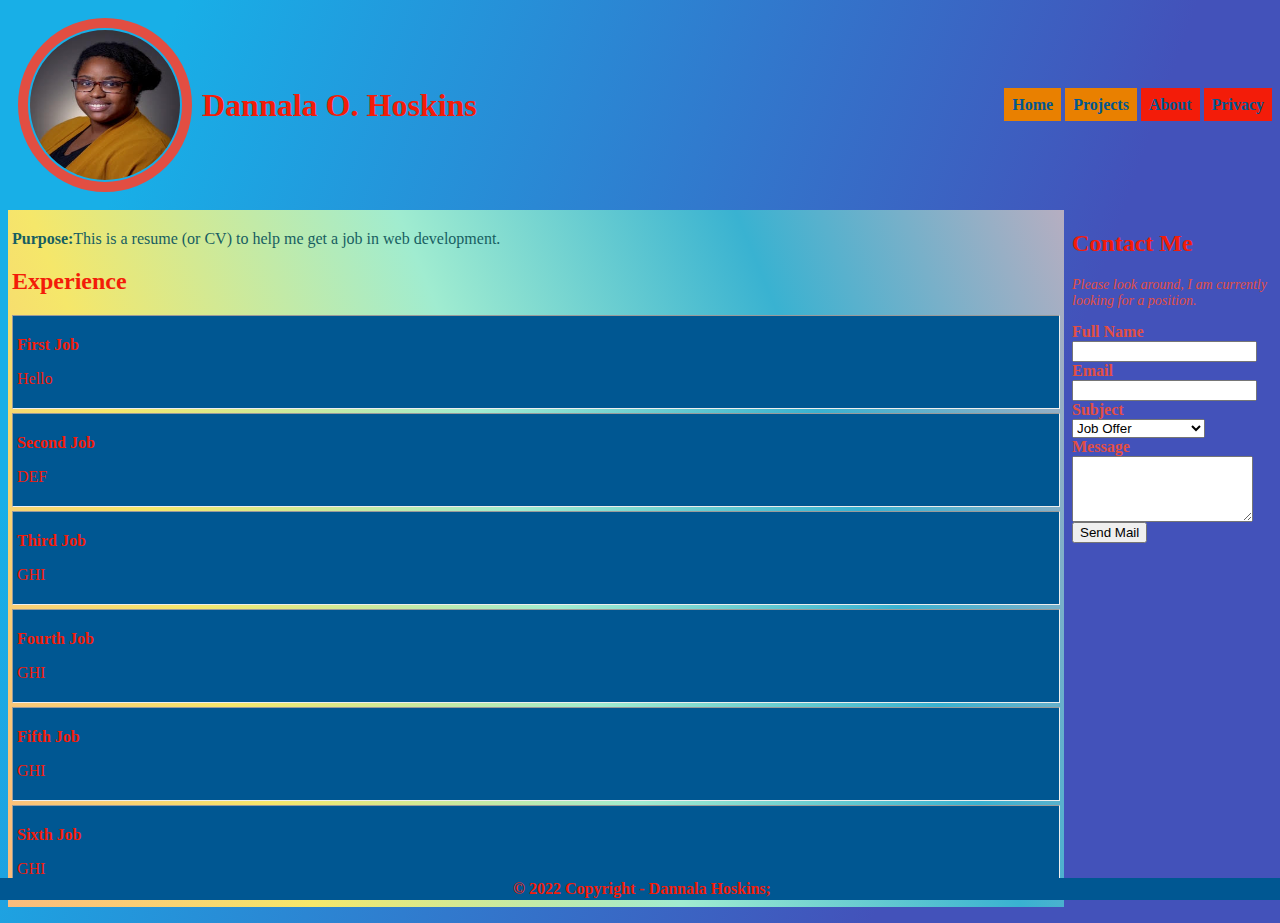
<file: index.html>
<html>

<head>
    <title>Dannala Hoskins' Resume Page</title>
    <link rel="stylesheet" href="site.css"/>
</head>

<body>  
<div class="container">
    <header>
        <img id="headshot" src="LinkedIn Photo.jpg" alt="Dannala Hoskins" 
            width="150"
            height="150" />
        <h1 id="siteName">Dannala O. Hoskins</h1>
    
        <ul id="menu">
         <li class="active"><a href="index.html">Home</a></li>
         <li class="active"><a href="projects.html">Projects</a></li>
         <li><a href="about.html">About</a></li>
         <li><a href="privacy.html">Privacy</a></li>
        </ul>
   
    
    </header>
 <main>
     <p><strong>Purpose:</strong>This is a resume (or CV) to help me get a job in web development.</p>

     <h2> Experience</h2>
     <div class="experience">
         <p class="title">First Job</p>
         <p>Hello</p>
     </div>

     <div class="experience">
        <p class="title">Second Job</p>
        <p>DEF</p>
     </div>

     <div class="experience">
         <p class="title">Third Job</p>
         <p>GHI</p>
     </div>
     <div class="experience">
        <p class="title">Fourth Job</p>
        <p>GHI</p>
    </div>
    <div class="experience">
        <p class="title">Fifth Job</p>
        <p>GHI</p>
    </div>
    <div class="experience">
        <p class="title">Sixth Job</p>
        <p>GHI</p>
    </div>
 </main>
 <aside>
        <h2>Contact Me</h2>
        <form id="contactform">
            <div id="formInfo"></div>
            <div>
                <label for="fullName"><strong>Full Name</strong></label>
            </div>
            <div>
                <input id="fullName" type="text" />
            </div>
            <div>
                <label for="email"><strong>Email</strong></label>
            </div>  
            <div>
             <input id="email" type="email"/>
            </div>
            <div>
                <label for="subject"><strong>Subject</strong></label>
            </div>  
            <div>
                <select id="subject">
                    <option>Job Offer</option>
                    <option>Personal Message</option>
                    <option>Complaint</option>
                </select>
            <div>
                <label for="msg"><strong>Message</strong></label>
            </div>
            <div>
            <textarea id ="msg"rows="4"></textarea>
            </div>
            <div>
                <input type="submit" value="Send Mail"/> 
            </div>
        </form>
</aside>

     <footer>
        <div>
            &copy; 2022 Copyright - Dannala Hoskins;
        </div>
     </footer>
    </div>
    <script src="index.js" ></script>
</body>

</html>
</file>
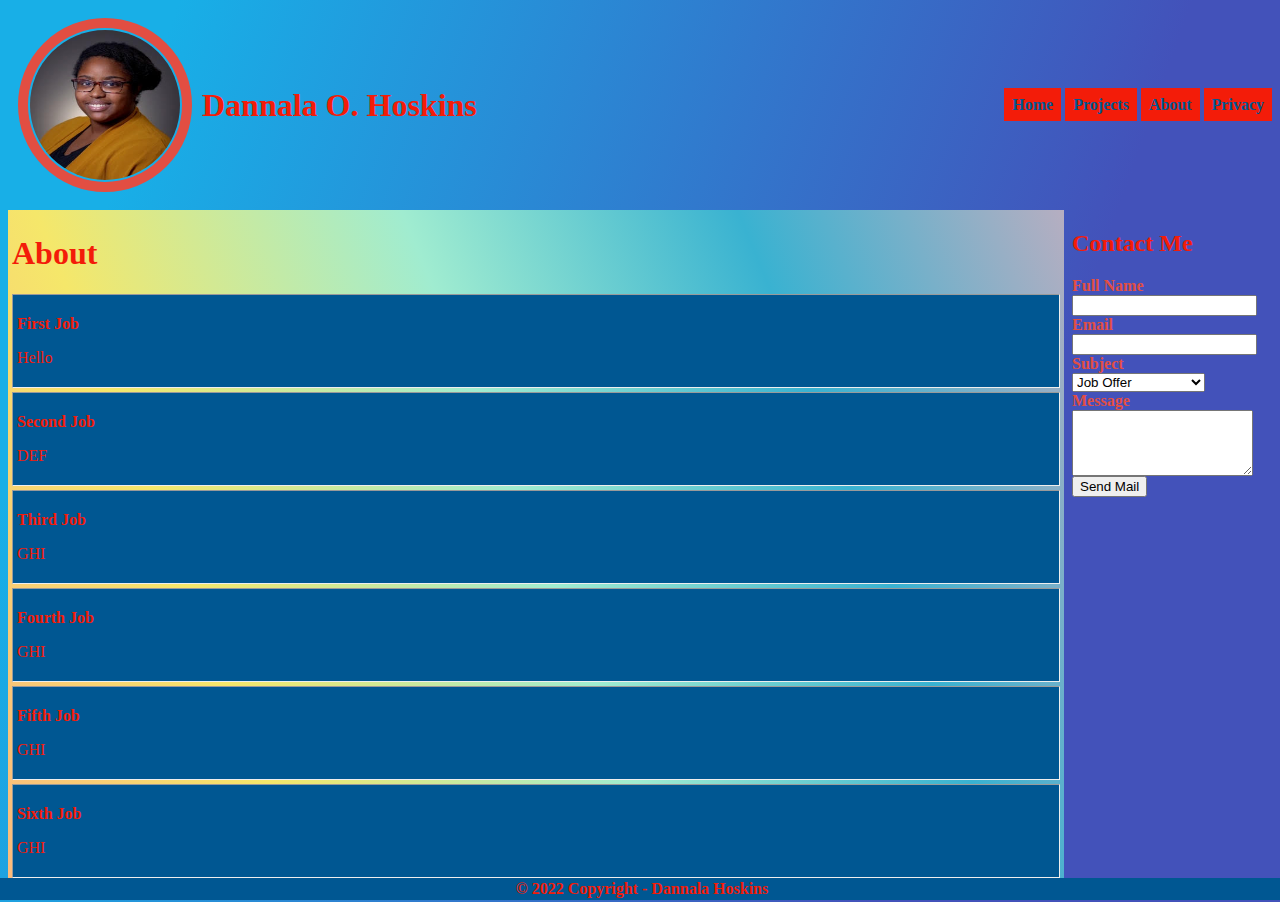
<file: about.html>
<html>

<head>

    <title>Dannala Hoskins' Resume Page</title>
    <link rel="stylesheet" href="site.css"/>
</head>

<body>
<div class="container">
    <header>
        <img id="headshot" src="LinkedIn Photo.jpg" alt="Dannala Hoskins" 
            width="150"
            height="150" />
        <h1 id="siteName">Dannala O. Hoskins</h1>    

    

        <ul id="menu">
            <li><a href="index.html">Home</a></li>
            <li><a href="projects.html">Projects</a></li>
            <li><a href="about.html">About</a></li>
            <li><a href="privacy.html">Privacy</a></li>
        </ul>
    </header>
    <main>
        <h1>About</h1>
        <div class="experience">
            <p class="title">First Job</p>
            <p>Hello</p>
        </div>
   
        <div class="experience">
           <p class="title">Second Job</p>
           <p>DEF</p>
        </div>
   
        <div class="experience">
            <p class="title">Third Job</p>
            <p>GHI</p>
        </div>
        <div class="experience">
           <p class="title">Fourth Job</p>
           <p>GHI</p>
       </div>
       <div class="experience">
           <p class="title">Fifth Job</p>
           <p>GHI</p>
       </div>
       <div class="experience">
           <p class="title">Sixth Job</p>
           <p>GHI</p>
       </div>
    </main>
    <aside>
        <h2>Contact Me</h2>
        <form id="contactform">
            <div id="formInfo"></div>
            <div>
                <label for="fullName"><strong>Full Name</strong></label>
            </div>
            <div>
                <input id="fullName" type="text" />
            </div>
            <div>
                <label for="email"><strong>Email</strong></label>
            </div>  
            <div>
             <input id="email" type="email"/>
            </div>
            <div>
                <label for="subject"><strong>Subject</strong></label>
            </div>  
            <div>
                <select id="subject">
                    <option>Job Offer</option>
                    <option>Personal Message</option>
                    <option>Complaint</option>
                </select>
            <div>
                <label for="msg"><strong>Message</strong></label>
            </div>
            <div>
            <textarea id ="msg"rows="4"></textarea>
            </div>
            <div>
                <input type="submit" value="Send Mail"/> 
            </div>
        </form>
</aside>
    <footer>
        &copy; 2022 Copyright - Dannala Hoskins
    </footer>

</body>

</html>
</file>
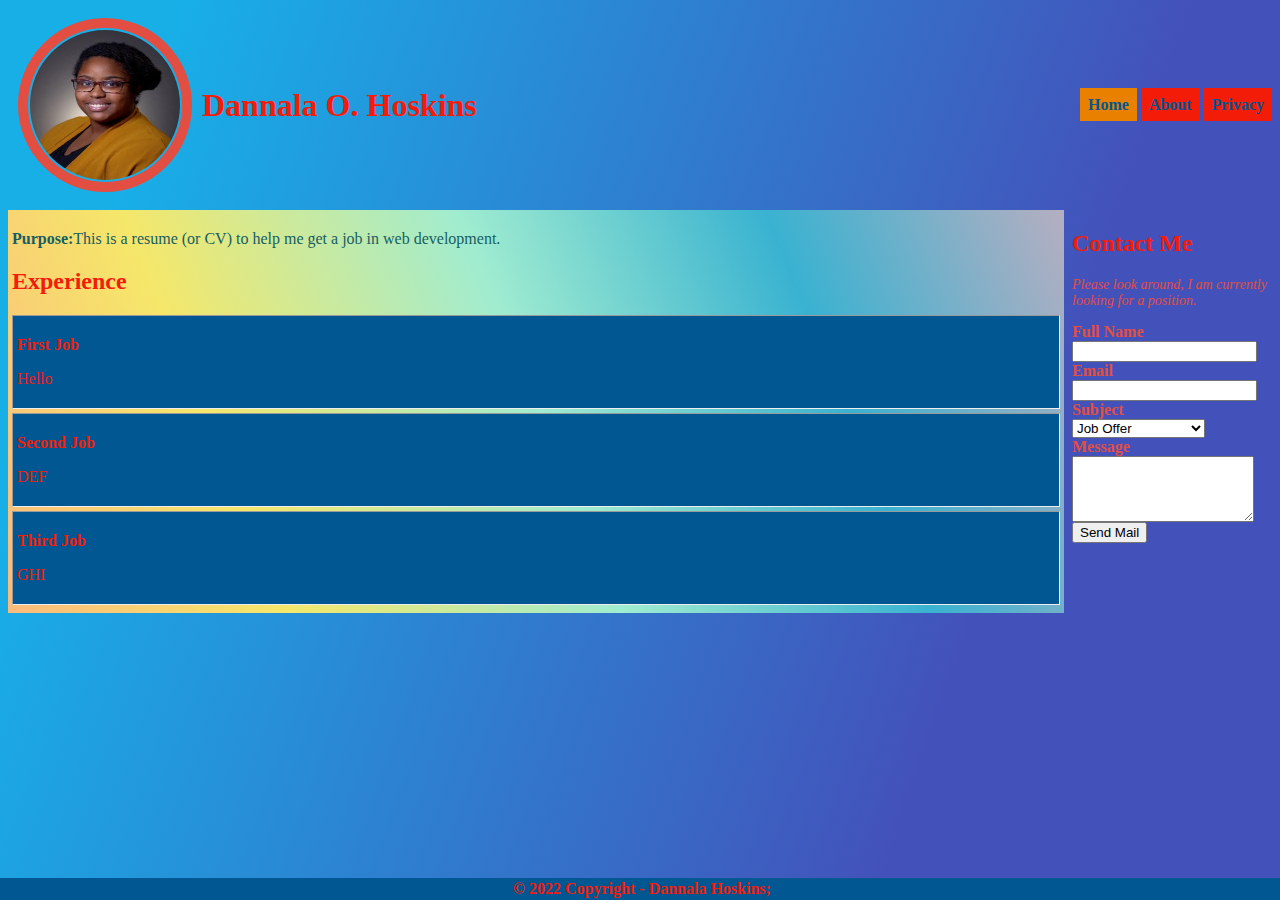
<file: index2.html>
<html>

<head>
    <title>Dannala Hoskins' Resume Page</title>
    <link rel="stylesheet" href="site.css"/>
</head>

<body>  
<div class="container">
    <header>
        <img id="headshot" src="LinkedIn Photo.jpg" alt="Dannala Hoskins" 
            width="150"
            height="150" />
        <h1 id="siteName">Dannala O. Hoskins</h1>
    
        <ul id="menu">
         <li class="active"><a href="index2.html">Home</a></li>
         <li><a href="about.html">About</a></li>
         <li><a href="privacy.html">Privacy</a></li>
        </ul>
   
    
    </header>
 <main>
     <p><strong>Purpose:</strong>This is a resume (or CV) to help me get a job in web development.</p>

     <h2> Experience</h2>
     <div class="experience">
         <p class="title">First Job</p>
         <p>Hello</p>
     </div>

     <div class="experience">
        <p class="title">Second Job</p>
        <p>DEF</p>
     </div>

     <div class="experience">
         <p class="title">Third Job</p>
         <p>GHI</p>
     </div>
 </main>
 <aside>
        <h2>Contact Me</h2>
        <form id="contactform">
            <div id="formInfo"></div>
            <div>
                <label for="fullName"><strong>Full Name</strong></label>
            </div>
            <div>
                <input id="fullName" type="text" />
            </div>
            <div>
                <label for="email"><strong>Email</strong></label>
            </div>  
            <div>
             <input id="email" type="email"/>
            </div>
            <div>
                <label for="subject"><strong>Subject</strong></label>
            </div>  
            <div>
                <select id="subject">
                    <option>Job Offer</option>
                    <option>Personal Message</option>
                    <option>Complaint</option>
                </select>
            <div>
                <label for="msg"><strong>Message</strong></label>
            </div>
            <div>
            <textarea id ="msg"rows="4"></textarea>
            </div>
            <div>
                <input type="submit" value="Send Mail"/> 
            </div>
        </form>
</aside>

     <footer>
        <div>
            &copy; 2022 Copyright - Dannala Hoskins;
        </div>
     </footer>
    </div>
    <script src="index.js" ></script>
</body>

</html>
</file>
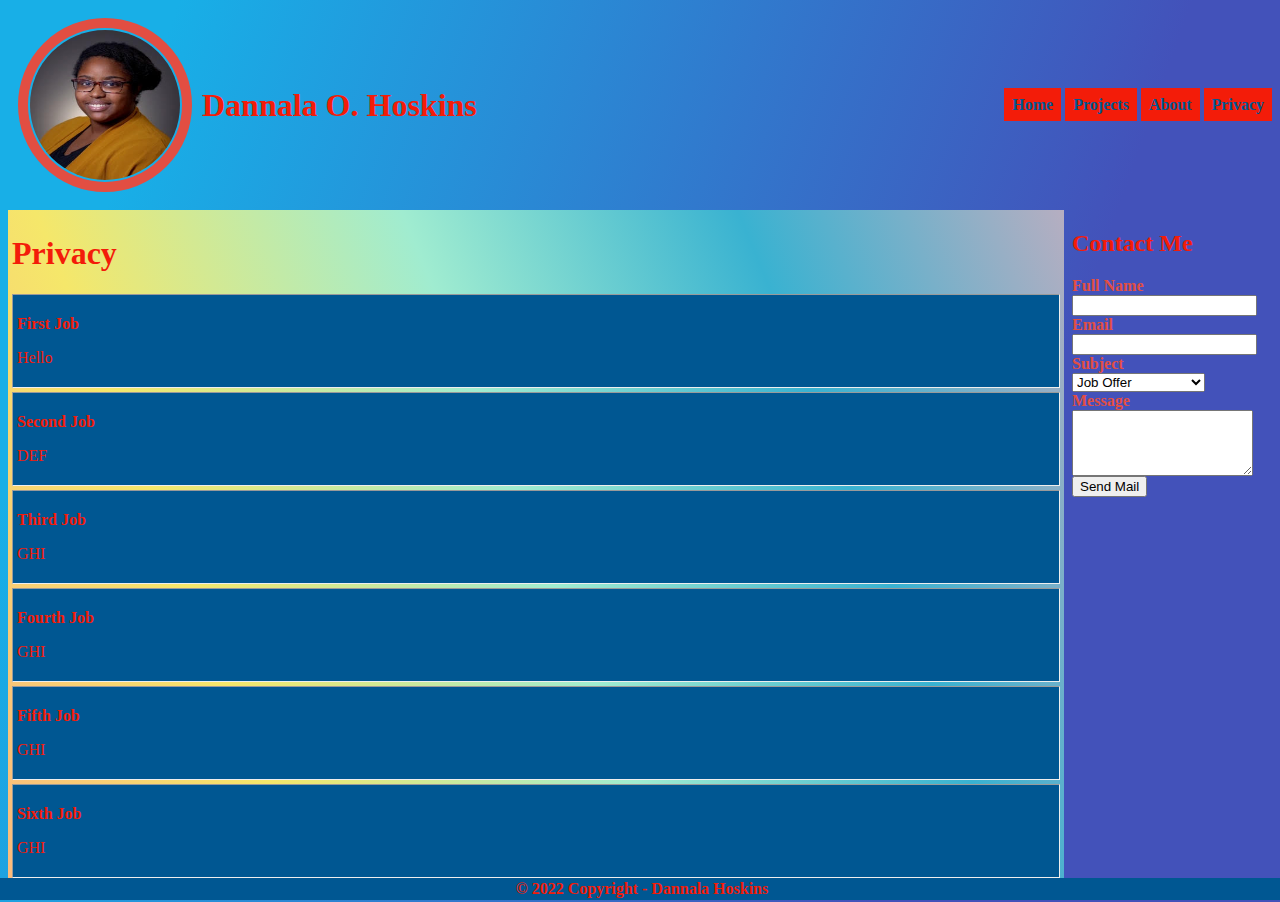
<file: privacy.html>
<html>

<head>

    <title>Dannala Hoskins' Resume Page</title>
    <link rel="stylesheet" href="site.css"/>
</head>

<body>
    <div class="container">
        <header>
            <img id="headshot" src="LinkedIn Photo.jpg" alt="Dannala Hoskins" 
                width="150"
                height="150" />
            <h1 id="siteName">Dannala O. Hoskins</h1>    
    

        <ul id="menu">
            <li><a href="index.html">Home</a></li>
            <li><a href="projects.html">Projects</a></li>
            <li><a href="about.html">About</a></li>
            <li><a href="privacy.html">Privacy</a></li>
        </ul>
    </header>
    <main>
        <h1>Privacy</h1>
        <div class="experience">
            <p class="title">First Job</p>
            <p>Hello</p>
        </div>
   
        <div class="experience">
           <p class="title">Second Job</p>
           <p>DEF</p>
        </div>
   
        <div class="experience">
            <p class="title">Third Job</p>
            <p>GHI</p>
        </div>
        <div class="experience">
           <p class="title">Fourth Job</p>
           <p>GHI</p>
       </div>
       <div class="experience">
           <p class="title">Fifth Job</p>
           <p>GHI</p>
       </div>
       <div class="experience">
           <p class="title">Sixth Job</p>
           <p>GHI</p>
       </div>
    </main>
    <aside>
        <h2>Contact Me</h2>
        <form id="contactform">
            <div id="formInfo"></div>
            <div>
                <label for="fullName"><strong>Full Name</strong></label>
            </div>
            <div>
                <input id="fullName" type="text" />
            </div>
            <div>
                <label for="email"><strong>Email</strong></label>
            </div>  
            <div>
             <input id="email" type="email"/>
            </div>
            <div>
                <label for="subject"><strong>Subject</strong></label>
            </div>  
            <div>
                <select id="subject">
                    <option>Job Offer</option>
                    <option>Personal Message</option>
                    <option>Complaint</option>
                </select>
            <div>
                <label for="msg"><strong>Message</strong></label>
            </div>
            <div>
            <textarea id ="msg"rows="4"></textarea>
            </div>
            <div>
                <input type="submit" value="Send Mail"/> 
            </div>
        </form>
</aside>
    <footer>
        &copy; 2022 Copyright - Dannala Hoskins
    </footer>

</body>

</html>
</file>
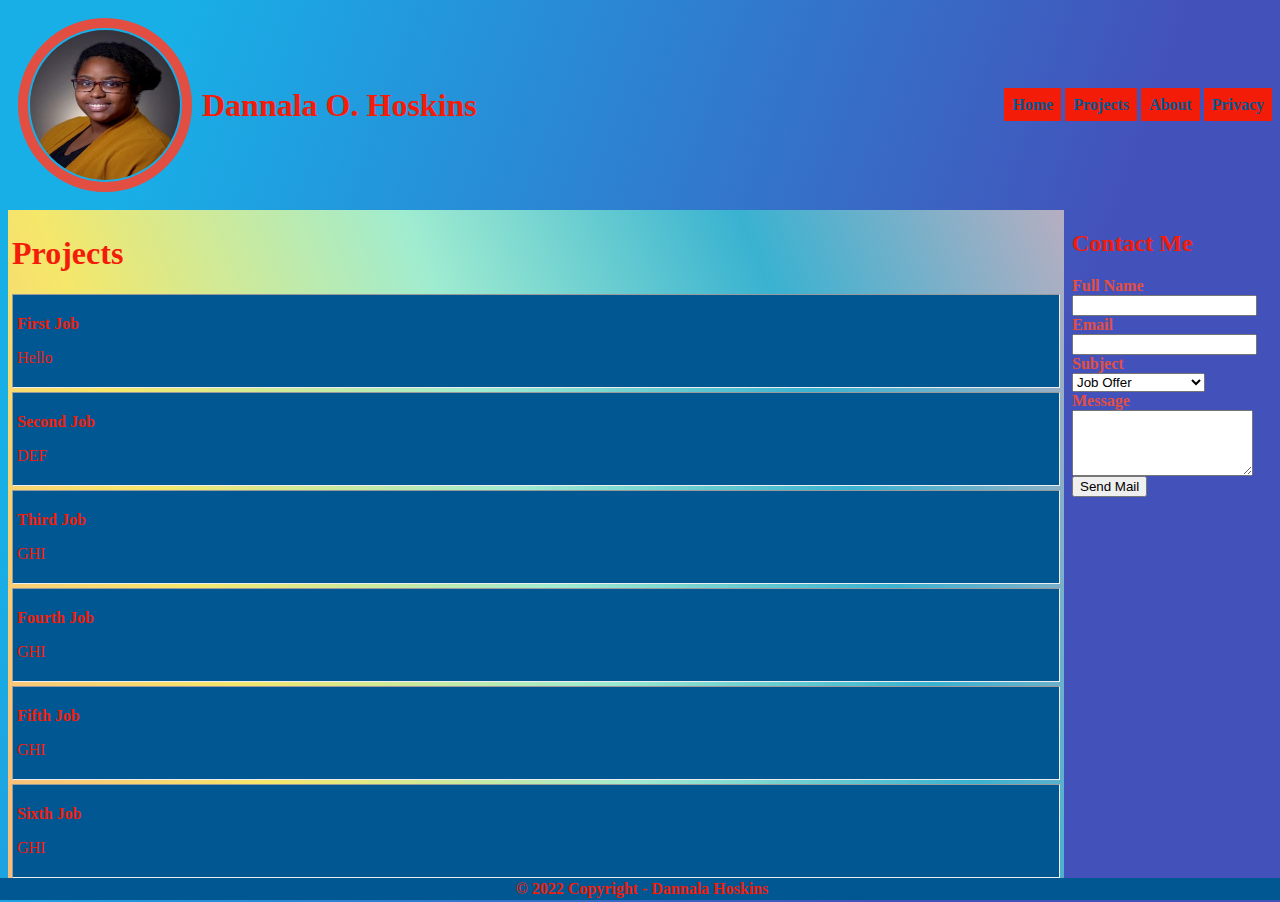
<file: projects.html>
<html>

<head>

    <title>Dannala Hoskins' Resume Page</title>
    <link rel="stylesheet" href="site.css"/>
</head>

<body>
    <div class="container">
        <header>
            <img id="headshot" src="LinkedIn Photo.jpg" alt="Dannala Hoskins" 
                width="150"
                height="150" />
            <h1 id="siteName">Dannala O. Hoskins</h1>    
    

            
        <ul id="menu">
         <li><a href="index.html">Home</a></li>
         <li><a href="projects.html">Projects</a></li>
         <li><a href="about.html">About</a></li>
         <li><a href="privacy.html">Privacy</a></li>
        </ul>
    </header>
    <main>
        <h1>Projects</h1>
        <div class="experience">
            <p class="title">First Job</p>
            <p>Hello</p>
        </div>
   
        <div class="experience">
           <p class="title">Second Job</p>
           <p>DEF</p>
        </div>
   
        <div class="experience">
            <p class="title">Third Job</p>
            <p>GHI</p>
        </div>
        <div class="experience">
           <p class="title">Fourth Job</p>
           <p>GHI</p>
       </div>
       <div class="experience">
           <p class="title">Fifth Job</p>
           <p>GHI</p>
       </div>
       <div class="experience">
           <p class="title">Sixth Job</p>
           <p>GHI</p>
       </div>
    </main>
    <aside>
        <h2>Contact Me</h2>
        <form id="contactform">
            <div id="formInfo"></div>
            <div>
                <label for="fullName"><strong>Full Name</strong></label>
            </div>
            <div>
                <input id="fullName" type="text" />
            </div>
            <div>
                <label for="email"><strong>Email</strong></label>
            </div>  
            <div>
             <input id="email" type="email"/>
            </div>
            <div>
                <label for="subject"><strong>Subject</strong></label>
            </div>  
            <div>
                <select id="subject">
                    <option>Job Offer</option>
                    <option>Personal Message</option>
                    <option>Complaint</option>
                </select>
            <div>
                <label for="msg"><strong>Message</strong></label>
            </div>
            <div>
            <textarea id ="msg"rows="4"></textarea>
            </div>
            <div>
                <input type="submit" value="Send Mail"/> 
            </div>
        </form>
</aside>
    <footer>
        &copy; 2022 Copyright - Dannala Hoskins
    </footer>

</body>

</html>
</file>
<file: site.css>
body{
    background-color: #008F95 ;
    color: #E24E42 ;
    font-family: Cambria, Cochin, Georgia, Times, 'Times New Roman', serif;
    background-image:  linear-gradient(109.5deg, rgb(24, 175, 231) 11.2%, rgb(67, 82, 186) 74.6%);   
}

main{
    background-color: #E98000;
     padding: 4px;
     color: #175e61;
     background-image: linear-gradient(67.7deg, rgb(252, 185, 125) -0.9%, rgb(245, 231, 106) 22.8%, rgb(160, 236, 208) 50.3%, rgb(57, 178, 209) 75.5%, rgb(183, 174, 193) 100.2%);
     grid-area: main;
}
aside {
    grid-area: aside;
}
h1,h2{ 
    color: #f31c09;
    font-family: Cambria, Cochin, Georgia, Times, 'Times New Roman', serif;
}

#headshot {
    border: 10px solid #E24E42;
    padding: 2px;
    margin: 10px;
    border-radius: 900px;

}

.experience {
    border: inset 1px;
    margin-bottom: 4px;
    padding: 4px;
    background-color: #005792;
    color: #f31c09
}

.experience .title {
    font-weight: bold;
}

footer {
    font-weight: bold;
    background-color: #005792;
    color: #f31c09;
    text-align: center;
    padding: 2px;
    position: fixed;
    bottom: 0;
    left: 0; 
    width: 100%;
    grid-area: footer;
   
}

#menu li {
    display: inline;
    padding: 8px;
    background-color: #f31c09;
    font-weight: bold;
}

#menu li a {
    color: #005792 !important;
    text-decoration: none;

}

#menu li.active {
    background-color: #E98000;
}

#menu{
    float: right;
}

header {
    display: flex;
    justify-content: start;
    align-items: center;
    grid-area: header;
}

header #menu{
    margin-left: auto;
}
/* header #headshot, header #siteName, header #menu {
    display: inline;
    vertical-align: middle;
} */
.container {
    display: grid;
    grid-template-areas: 
     "header header"
     "main aside"
     "footer footer";
    grid-template-columns: auto 200px;
    grid-gap: 8px;
    
}

#formInfo {
    font-size: 14px;
    font-style: italic;
}
</file>
